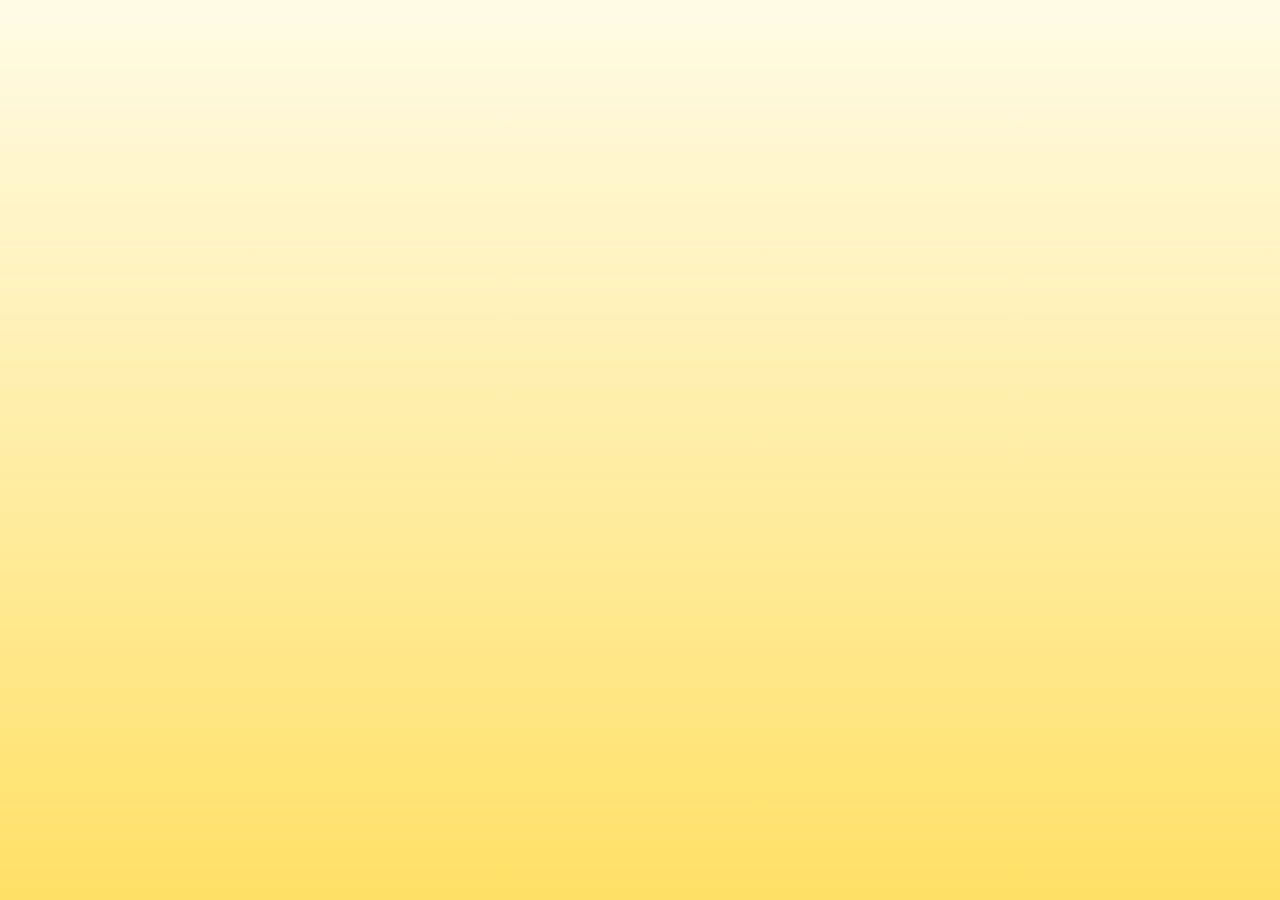
<file: index.html>
<!DOCTYPE html>
<html lang="en">
<head>
<meta charset="UTF-8" />
<meta name="viewport" content="width=device-width, initial-scale=1.0" />
<title>Clean Water Quest</title>
<link rel="stylesheet" href="clean-water-quest.css">
</head>
<body>
  <header>
      <img src="charity_water-converted.png" alt="charity: water logo" id="cw-logo" />
          <h1>Clean Water Quest</h1>
              <div class="scoreboard">
                    <span id="score">Score: 0</span>
                          <span style="margin-left:12px" id="timer">Time: 30</span>
                              <span style="margin-left:12px" id="level">Level: 1</span>
                                </div>
                                </header>
                                
                                  <main>
                                      <div id="gameArea" aria-label="Game area">
                                            <div class="player" id="player">🪣</div>
                                                  <div class="ground"></div>
                                                      </div>
                                                      
                                                          <!-- Move controls below gameArea, not inside -->
                                                              <div class="controls" id="controls">
                                                                    <button class="btn" id="leftBtn">◀</button>
                                                                          <button class="btn" id="rightBtn">▶</button>
                                                                              </div>
                                                                              
                                                                                  <div id="gameOver" role="status" aria-live="polite"></div>
                                                                                  <div id="congratsMsg" role="status" aria-live="polite" style="display:none;font-size:1.2em;font-weight:bold;color:green;text-align:center;margin-top:10px;"></div>
                                                                                      <button id="resetBtn" class="btn" style="margin-top:18px;">🔄 Reset</button>
                                                                                        </main>
                                                                                        <script src="clean-water-quest.js"></script>
                                                                                        </body>
                                                                                        </html>
</file>
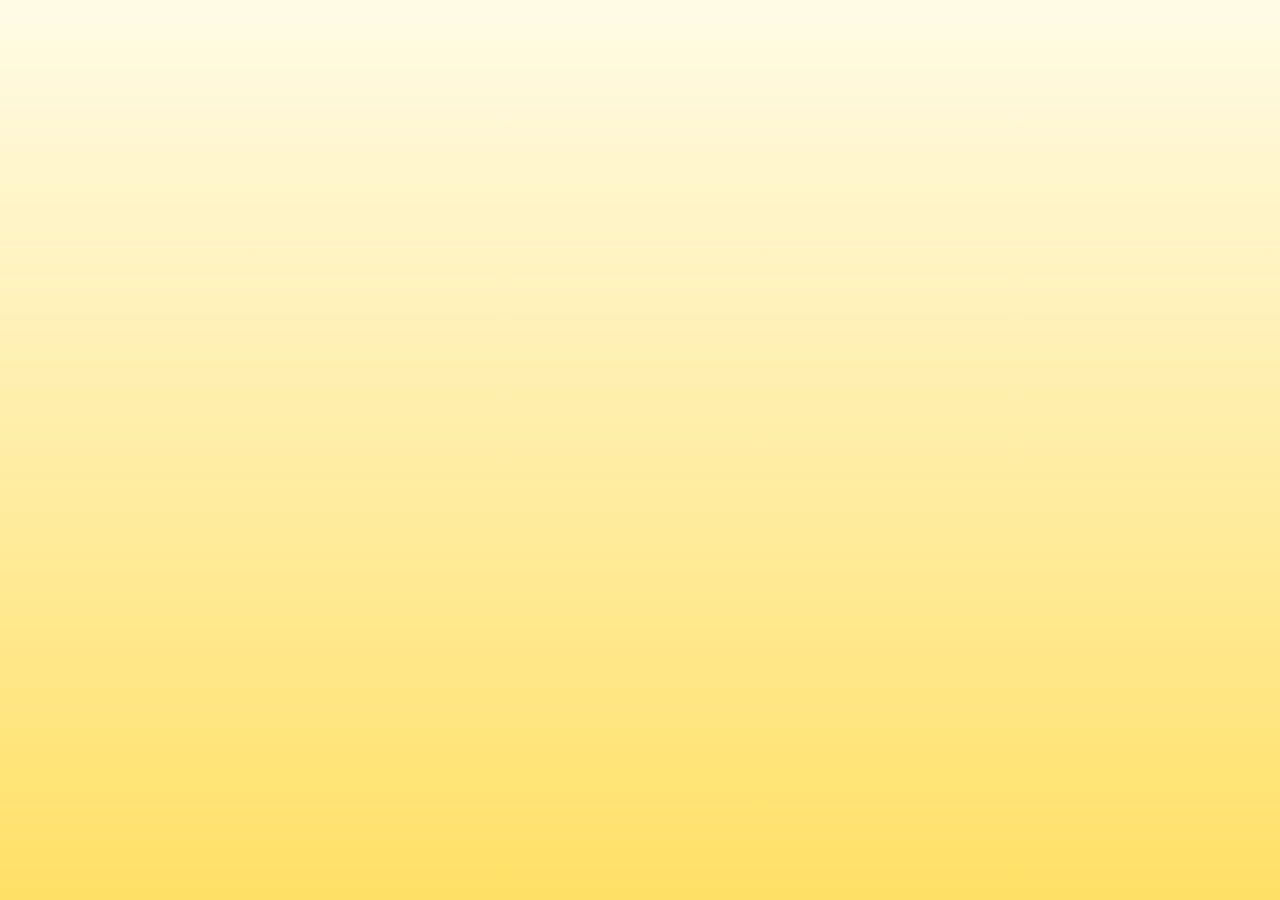
<file: clean-water-quest.html>
<!DOCTYPE html>
<html lang="en">
<head>
<meta charset="UTF-8" />
<meta name="viewport" content="width=device-width, initial-scale=1.0" />
<title>Clean Water Quest</title>
<link rel="stylesheet" href="clean-water-quest.css">
</head>
<body>
  <header>
    <img src="charity_water-converted.png" alt="charity: water logo" id="cw-logo" />
    <h1>Clean Water Quest</h1>
    <div class="scoreboard">
      <span id="score">Score: 0</span>
      <span style="margin-left:12px" id="timer">Time: 30</span>
    </div>
  </header>

  <main>
    <div id="gameArea" aria-label="Game area">
      <div class="player" id="player">🪣</div>
      <div class="ground"></div>

      <!-- touch controls -->
      <div class="controls" id="controls">
        <button class="btn" id="leftBtn">◀</button>
        <button class="btn" id="rightBtn">▶</button>
      </div>
    </div>

    <div id="gameOver" role="status" aria-live="polite"></div>
    <button id="resetBtn" class="btn" style="margin-top:18px;">🔄 Reset</button>
  </main>
<script src="clean-water-quest.js"></script>
</body>
</html>
</file>
<file: clean-water-quest.css>
:root{
  --cw-yellow: #ffd600;
  --bg1:#fffbe6;
  --bg2:#ffe066;
  --accent: var(--cw-yellow);
  --danger:#ff6b6b;
  --success:#7be495;
}
html,body{height:100%;}
body {
  background: linear-gradient(180deg,var(--bg1),var(--bg2));
  color: #222;
  font-family: 'Trebuchet MS', Arial, sans-serif;
  text-align: center;
  margin: 0;
  -webkit-font-smoothing:antialiased;
}
header{
  padding:12px 18px 0 18px;
  display:flex;
  flex-direction:column;
  align-items:center;
  justify-content:flex-start;
  gap: 4px;
}
#cw-logo {
  width: 72px;
  height: auto;
  margin-bottom: 2px;
  margin-top: 6px;
  display: block;
}
h1{
  margin:0;
  font-size:1.4rem;
  color:var(--cw-yellow);
  letter-spacing: 1px;
  font-weight: 700;
  text-shadow: 0 2px 8px #fffbe6cc;
}
.scoreboard{
  font-size:1rem;
  color: #222;
  background: rgba(255, 214, 0, 0.08);
  border-radius: 8px;
  padding: 2px 12px;
  margin-top: 4px;
  font-weight: 600;
}

#gameArea {
  position: relative;
  width: min(960px, 96%);
  height: 520px;
  margin: 12px auto;
  overflow: hidden;
  background: linear-gradient(to top,#ffe066,#fffbe6 80%);
  border-radius:12px;
  box-shadow: 0 8px 30px rgba(0,0,0,0.10) inset, 0 10px 30px rgba(0,0,0,0.08);
  max-width: 100vw;
}

.ground{
  position:absolute; left:0; right:0; bottom:0; height:90px;
  background:linear-gradient(#ffe066,#ffd600 80%);
  box-shadow:0 -8px 18px rgba(0,0,0,0.08) inset;
}

.player {
  position: absolute;
  bottom: 18px;
  left: 50%;
  transform: translateX(-50%);
  font-size: 3.2rem;
  transition: left 0.06s linear;
  pointer-events:none;
  z-index: 5;
  filter: drop-shadow(0 6px 6px #ffd60044);
}
.object {
  position: absolute;
  top: -40px;
  font-size: 3.2rem; /* Increased from 2.2rem */
  user-select: none;
  pointer-events: auto; /* Ensure clickable */
  cursor: pointer;      /* Show pointer cursor */
  transition: transform 0.06s linear;
  z-index: 4;
  text-shadow:0 3px 3px #fffbe6cc;
}
.falling-item {
  position: absolute;
  font-size: 3.2rem;
  user-select: none;
  pointer-events: auto;
  cursor: pointer;
  z-index: 4;
  text-shadow:0 3px 3px #fffbe6cc;
}

/* small HUD */
#gameOver{
  display:none;
  padding:12px;
  color:var(--danger);
  font-weight:bold;
  background: #fffbe6cc;
  border-radius: 8px;
  margin-top: 12px;
}

/* on-screen controls for touch */
.controls{
  position: absolute;
  left:14px;
  bottom:18px;
  display:flex;
  gap:8px;
  z-index:10;
  width: calc(100% - 28px);
  justify-content: center;
  pointer-events: none;
}
.btn{
  width:72px;
  height:72px;
  border-radius:10px;
  background:rgba(255,214,0,0.10);
  backdrop-filter: blur(4px);
  display:flex;
  align-items:center;
  justify-content:center;
  font-size:2rem;
  border:2px solid var(--cw-yellow);
  color: #222;
  pointer-events: auto;
  font-weight: 700;
  box-shadow: 0 2px 8px #ffd60022;
}
.btn:active{
  background:rgba(255,214,0,0.22);
  color: var(--success);
}

/* Reset button centering and style */
#resetBtn {
  display: block;
  margin: 24px auto 0 auto;
  font-size: 1.3rem;
  font-weight: 600;
  background: rgba(255,214,0,0.18);
  color: #222;
  border: 2px solid var(--cw-yellow);
  border-radius: 10px;
  padding: 12px 32px;
  cursor: pointer;
  transition: background 0.15s, color 0.15s, box-shadow 0.15s;
  box-shadow: 0 2px 8px #ffd60022;
  max-width: 240px;
  width: 80%;
  text-align: center;
  letter-spacing: 0.5px;
}
#resetBtn:active {
  background: rgba(255,214,0,0.32);
  color: var(--success);
}
@media (max-width:600px){
  header {
    gap: 2px;
    padding: 8px 4px 0 4px;
  }
  #cw-logo {
    width: 48px;
    margin-top: 2px;
  }
  h1 {
    font-size: 1.1rem;
  }
  .scoreboard {
    font-size: 0.95rem;
    padding: 2px 8px;
  }
  #gameArea {
    height: 60vw;
    min-height: 320px;
    max-height: 80vh;
    margin: 8px auto;
  }
  .player{font-size:2.6rem}
  .object{font-size:1.8rem}
  .btn{width:58px;height:58px;font-size:1.6rem}
  .controls{
    left: 0;
    bottom: 8px;
    width: 100%;
    gap: 12px;
    padding: 0 4px;
  }
  #gameOver {
    font-size: 1.1rem;
    padding: 8px;
  }
  #resetBtn {
    font-size: 1rem;
    padding: 10px 18px;
    margin-top: 16px;
    max-width: 180px;
    width: 90%;
  }
}

/* Extra: prevent controls from overlapping the player on very small screens */
@media (max-width:400px) {
  #gameArea {
    height: 54vw;
    min-height: 220px;
  }
  .player { font-size: 2.1rem; }
  .object { font-size: 1.2rem; }
  .btn { width: 40px; height: 40px; font-size: 1.1rem; }
}
</file>
